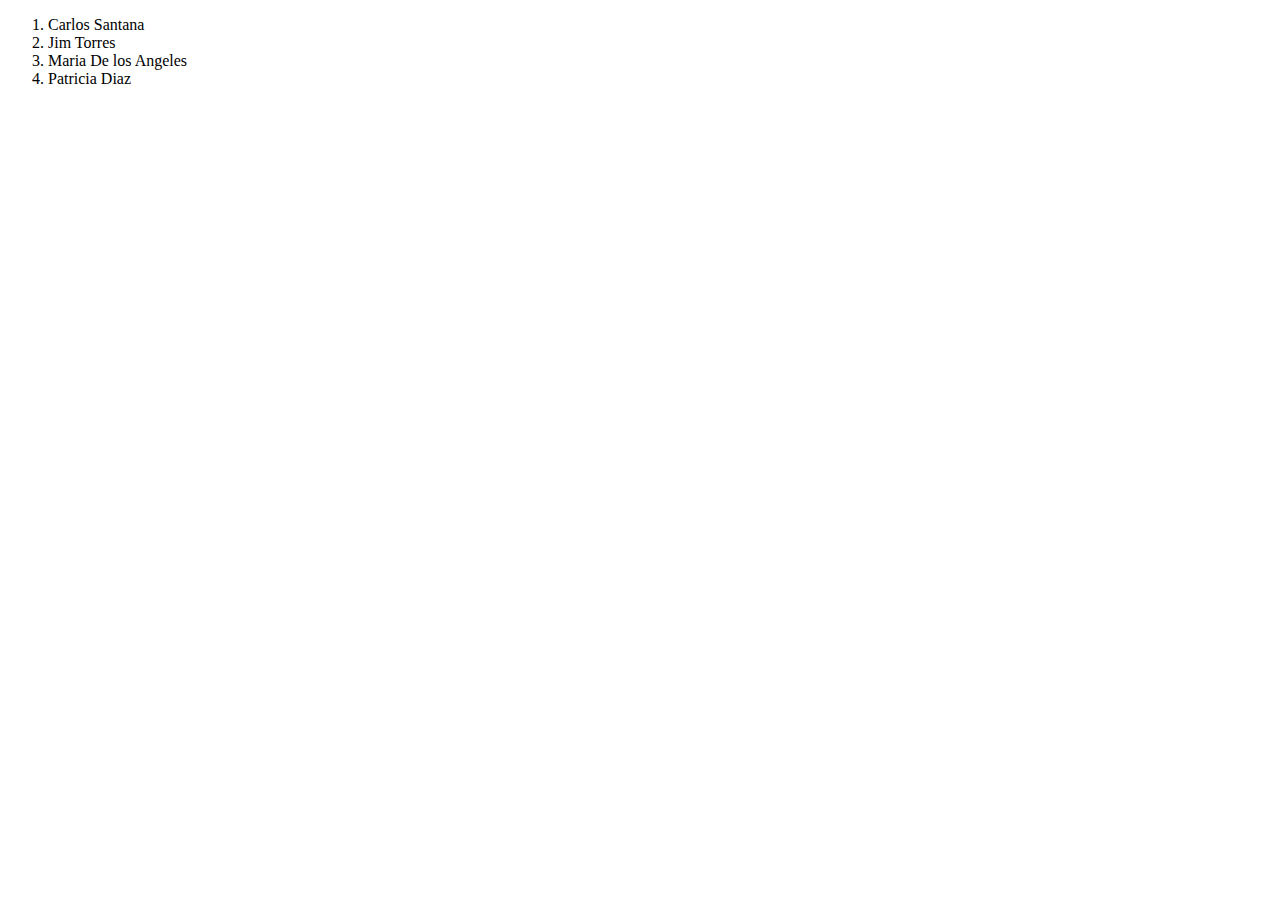
<file: clase_13/index.html>
<!DOCTYPE html>
<html lang="en">
<head>
    <meta charset="UTF-8">
    <meta name="viewport" content="width=device-width, initial-scale=1.0">
    <title>Ejercicio JS uno</title>
</head>
<body>
    <div id="cardWrapper">

    </div>
    <script src="js/main.js"></script>
</body>
</html>
</file>
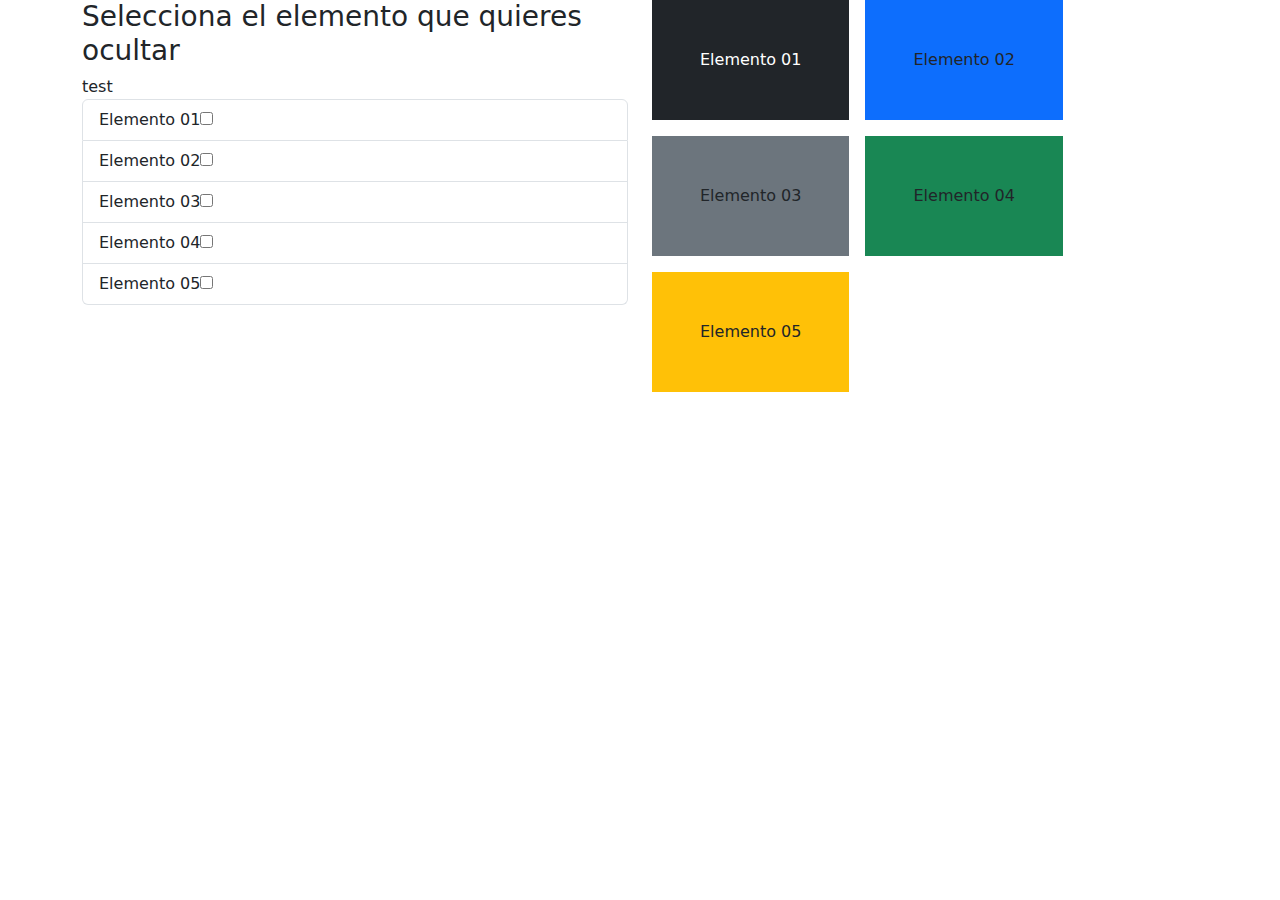
<file: clase_15/index.html>
<!DOCTYPE html>
<html lang="en">
  <head>
    <meta charset="UTF-8" />
    <meta name="viewport" content="width=device-width, initial-scale=1.0" />
    <title>Document</title>
    <link
      href="https://cdn.jsdelivr.net/npm/bootstrap@5.3.3/dist/css/bootstrap.min.css"
      rel="stylesheet"
      integrity="sha384-QWTKZyjpPEjISv5WaRU9OFeRpok6YctnYmDr5pNlyT2bRjXh0JMhjY6hW+ALEwIH"
      crossorigin="anonymous"
    />
  </head>
  <body>
    <div class="container">
      <div class="row">
        <div class="col-6">
          <h3>Selecciona el elemento que quieres ocultar</h3>
          <div
            id="test"
            class="test"
            data-source-url="some-url"
            data-custom-attribue="foo"
          >
            test
          </div>
          <ul class="list-group" data-target>
            <li class="list-group-item">
              <label for="">Elemento 01</label
              ><input
                class="control-checkbox"
                type="checkbox"
                data-id="some-id"
              />
            </li>
            <li class="list-group-item">
              <label for="">Elemento 02</label
              ><input class="control-checkbox" type="checkbox" />
            </li>
            <li class="list-group-item">
              <label for="">Elemento 03</label
              ><input class="control-checkbox" type="checkbox" />
            </li>
            <li class="list-group-item">
              <label for="">Elemento 04</label
              ><input class="control-checkbox" type="checkbox" />
            </li>
            <li class="list-group-item">
              <label for="">Elemento 05</label
              ><input class="control-checkbox" type="checkbox" />
            </li>
          </ul>
        </div>
        <div class="col-6">
          <div class="d-flex gap-3 flex-wrap">
            <div
              class="target-element p-5 d-flex justify-content-center align-items-center bg-dark text-white"
            >
              Elemento 01
            </div>
            <div
              class="target-element p-5 d-flex justify-content-center align-items-center bg-primary"
            >
              Elemento 02
            </div>
            <div
              class="target-element p-5 d-flex justify-content-center align-items-center bg-secondary"
            >
              Elemento 03
            </div>
            <div
              class="target-element p-5 d-flex justify-content-center align-items-center bg-success"
            >
              Elemento 04
            </div>
            <div
              class="target-element p-5 d-flex justify-content-center align-items-center bg-warning"
            >
              Elemento 05
            </div>
          </div>
        </div>
      </div>
    </div>

    <script
      src="https://cdn.jsdelivr.net/npm/bootstrap@5.3.3/dist/js/bootstrap.bundle.min.js"
      integrity="sha384-YvpcrYf0tY3lHB60NNkmXc5s9fDVZLESaAA55NDzOxhy9GkcIdslK1eN7N6jIeHz"
      crossorigin="anonymous"
    ></script>
    <script src="js/eventListener.js"></script>
  </body>
</html>
</file>
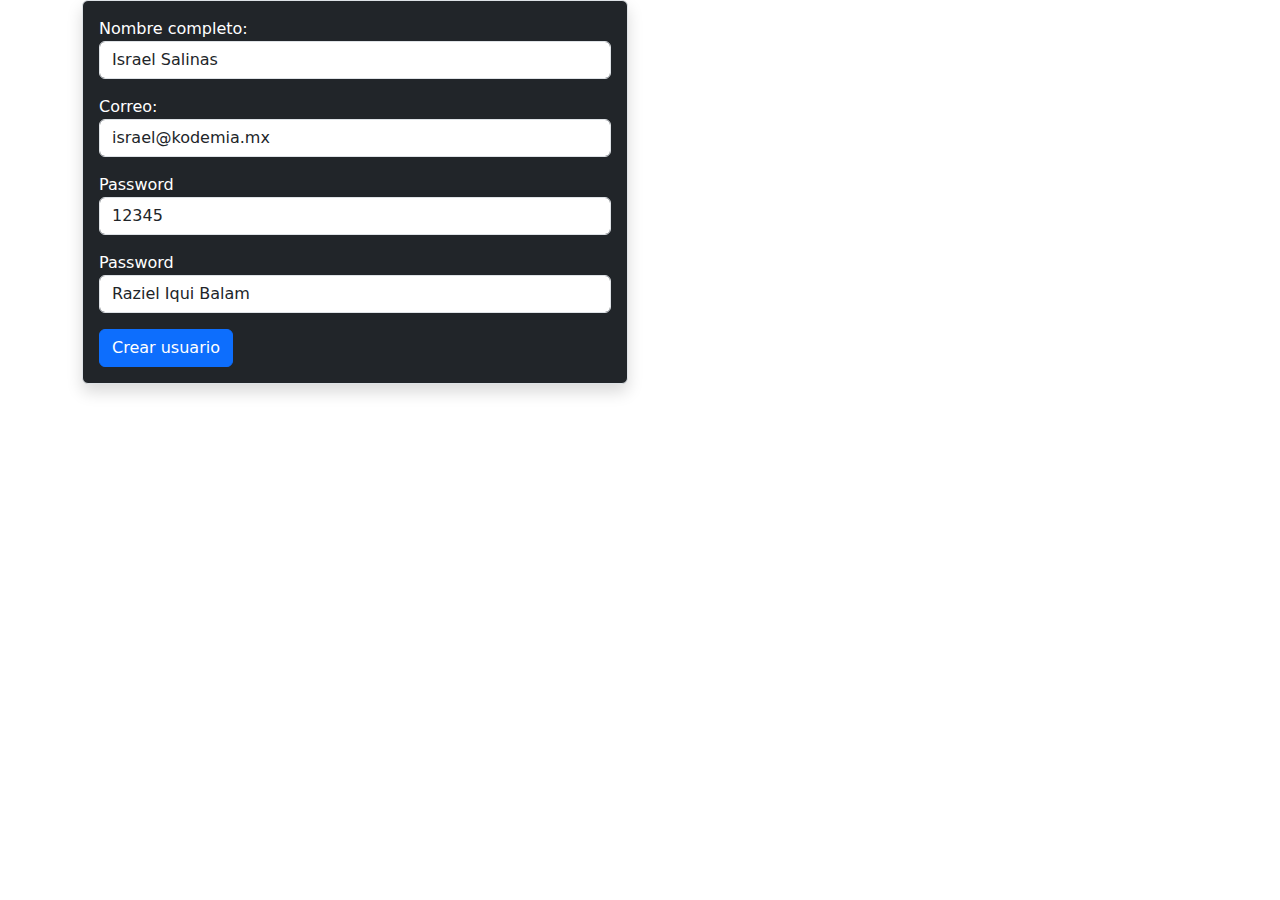
<file: clase_16/index.html>
<!DOCTYPE html>
<html lang="en">
  <head>
    <meta charset="UTF-8" />
    <meta name="viewport" content="width=device-width, initial-scale=1.0" />
    <title>Document</title>
    <link
      href="https://cdn.jsdelivr.net/npm/bootstrap@5.3.3/dist/css/bootstrap.min.css"
      rel="stylesheet"
      integrity="sha384-QWTKZyjpPEjISv5WaRU9OFeRpok6YctnYmDr5pNlyT2bRjXh0JMhjY6hW+ALEwIH"
      crossorigin="anonymous"
    />
  </head>
  <body>
    <div class="container">
      <div class="row">
        <div class="col-12 col-md-6">
          <form
            id="person-form"
            action=""
            class="bg-dark text-white border rounded shadow p-3"
          >
            <div class="form-group mb-3">
              <label for="">Nombre completo:</label>
              <input
                type="text"
                class="form-control"
                value="Israel Salinas"
                name="fullname"
              />
            </div>
            <div class="form-group mb-3">
              <label for="">Correo:</label>
              <input
                type="text"
                class="form-control"
                value="israel@kodemia.mx"
                name="email"
              />
            </div>
            <div class="form-group mb-3">
              <label for="">Password</label>
              <input
                type="text"
                class="form-control"
                value="12345"
                name="password"
              />
            </div>
            <div class="form-group mb-3">
              <label for="">Password</label>
              <input
                type="text"
                class="form-control"
                value="Raziel Iqui Balam"
                name="nickname"
              />
            </div>
            <button id="create-person" class="btn btn-primary">
              Crear usuario
            </button>
          </form>
        </div>
        <div class="col-12 col-md-6">
          <ul id="persons-list" class="list-group"></ul>
        </div>
      </div>
    </div>

    <script src="js/main.js"></script>
  </body>
</html>
</file>
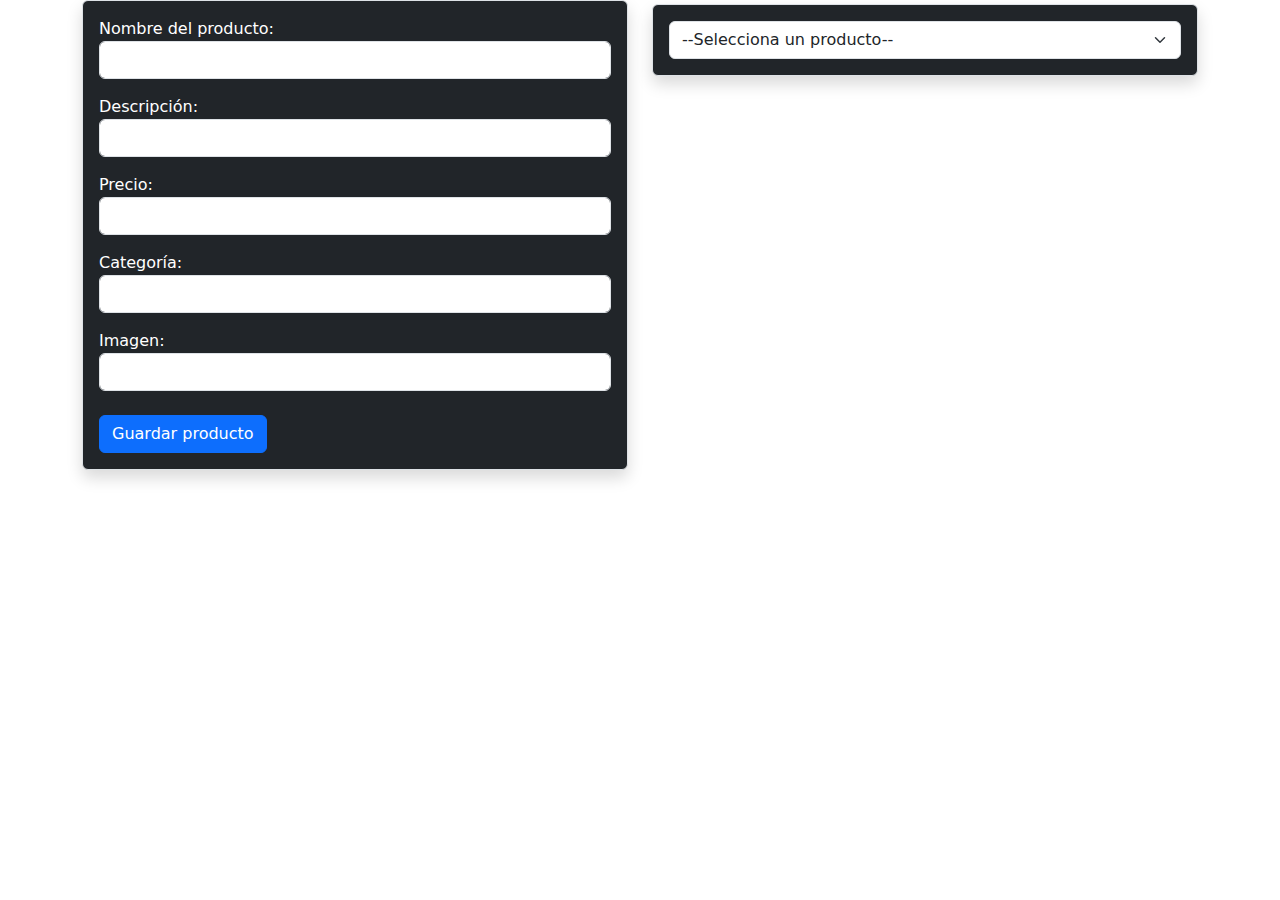
<file: clase_17/index.html>
<!DOCTYPE html>
<html lang="en">
<head>
    <meta charset="UTF-8">
    <meta name="viewport" content="width=device-width, initial-scale=1.0">
    <title>Document</title>
    <link
      href="https://cdn.jsdelivr.net/npm/bootstrap@5.3.3/dist/css/bootstrap.min.css"
      rel="stylesheet"
      integrity="sha384-QWTKZyjpPEjISv5WaRU9OFeRpok6YctnYmDr5pNlyT2bRjXh0JMhjY6hW+ALEwIH"
      crossorigin="anonymous"
    />
    <link rel="stylesheet" href="./css/styles.css">
</head>
<body>
    <div class="container">
        <div class="row">
          <div class="col-12 col-md-6">
            <form
              id="product-form"
              action=""
              class="bg-dark text-white border rounded shadow p-3"
            >
              <div class="form-group mb-3">
                <label for="">Nombre del producto:</label>
                <input
                  type="text"
                  class="form-control"
                  value=""
                  name="producto"
                />
              </div>
              <div class="form-group mb-3">
                <label for="">Descripción:</label>
                <input
                  type="text"
                  class="form-control"
                  value=""
                  name="descripcion"
                />
              </div>
              <div class="form-group mb-3">
                <label for="">Precio:</label>
                <input
                  type="text"
                  class="form-control"
                  value=""
                  name="precio"
                />
              </div>
              <div class="form-group mb-3">
                <label for="">Categoría:</label>
                <input
                  type="text"
                  class="form-control"
                  value=""
                  name="categoria"
                />
              </div>
              <div class="form-group mb-3">
                <label for="">Imagen:</label>
                <input
                  type="text"
                  class="form-control"
                  value=""
                  name="imagen"
                />
              </div>
              <button id="safe-product" class="btn btn-primary mt-2">
                Guardar producto
              </button>
            </form>
          </div>
          <div class="col-12 col-md-6">
            <div class="bg-dark text-white border rounded shadow p-3 mt-1 d-flex justify-content-center">
                <select class="form-select" id="filtroProductos">
                    <option value="">--Selecciona un producto--</option>
                </select>
            </div>
            <div id="products-area" class="col-12 col-md-6"></div>
          </div>
        </div>
    </div>
    <script
      src="https://cdn.jsdelivr.net/npm/bootstrap@5.3.3/dist/js/bootstrap.bundle.min.js"
      integrity="sha384-YvpcrYf0tY3lHB60NNkmXc5s9fDVZLESaAA55NDzOxhy9GkcIdslK1eN7N6jIeHz"
      crossorigin="anonymous"
    ></script>
    <script src="js/main.js"></script>
</body>
</html>
</file>
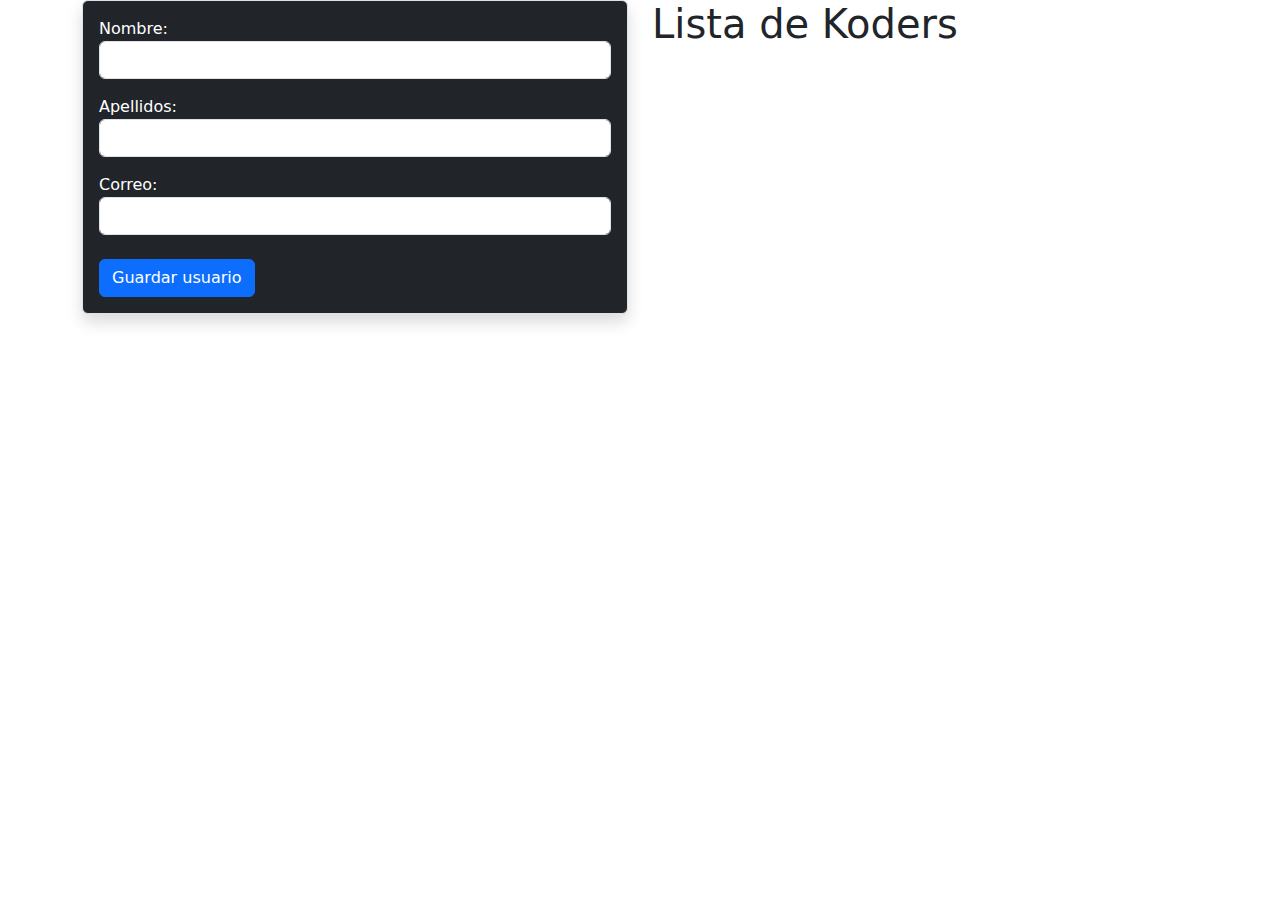
<file: clase_18/index.html>
<!DOCTYPE html>
<html lang="en">
<head>
    <meta charset="UTF-8">
    <meta name="viewport" content="width=device-width, initial-scale=1.0">
    <title>Document</title>
    <link
      href="https://cdn.jsdelivr.net/npm/bootstrap@5.3.3/dist/css/bootstrap.min.css"
      rel="stylesheet"
      integrity="sha384-QWTKZyjpPEjISv5WaRU9OFeRpok6YctnYmDr5pNlyT2bRjXh0JMhjY6hW+ALEwIH"
      crossorigin="anonymous"
    />
</head>
<body>
    <div class="container">
        <div class="row">
          <div class="col-12 col-md-6">
            <form
              id="user-form"
              action=""
              class="bg-dark text-white border rounded shadow p-3"
            >
              <div class="form-group mb-3">
                <label for="">Nombre:</label>
                <input
                  type="text"
                  class="form-control"
                  value=""
                  name="nombre"
                />
              </div>
              <div class="form-group mb-3">
                <label for="">Apellidos:</label>
                <input
                  type="text"
                  class="form-control"
                  value=""
                  name="apellido"
                />
              </div>
              <div class="form-group mb-3">
                <label for="">Correo:</label>
                <input
                  type="text"
                  class="form-control"
                  value=""
                  name="correo"
                />
                </div>
                <button id="safe-user" class="btn btn-primary mt-2">
                    Guardar usuario
                  </button>
                </form>
            </div>
            <div class="col-12 col-md-6">
                <h1 class="Koders">Lista de Koders</h1>
                <div id="usersSpace">

                </div>
            </div>
        </div>
    </div>
    <script
      src="https://cdn.jsdelivr.net/npm/bootstrap@5.3.3/dist/js/bootstrap.bundle.min.js"
      integrity="sha384-YvpcrYf0tY3lHB60NNkmXc5s9fDVZLESaAA55NDzOxhy9GkcIdslK1eN7N6jIeHz"
      crossorigin="anonymous"
    ></script>
    <script src="./js/main.js"></script>
</body>
</html>
</file>
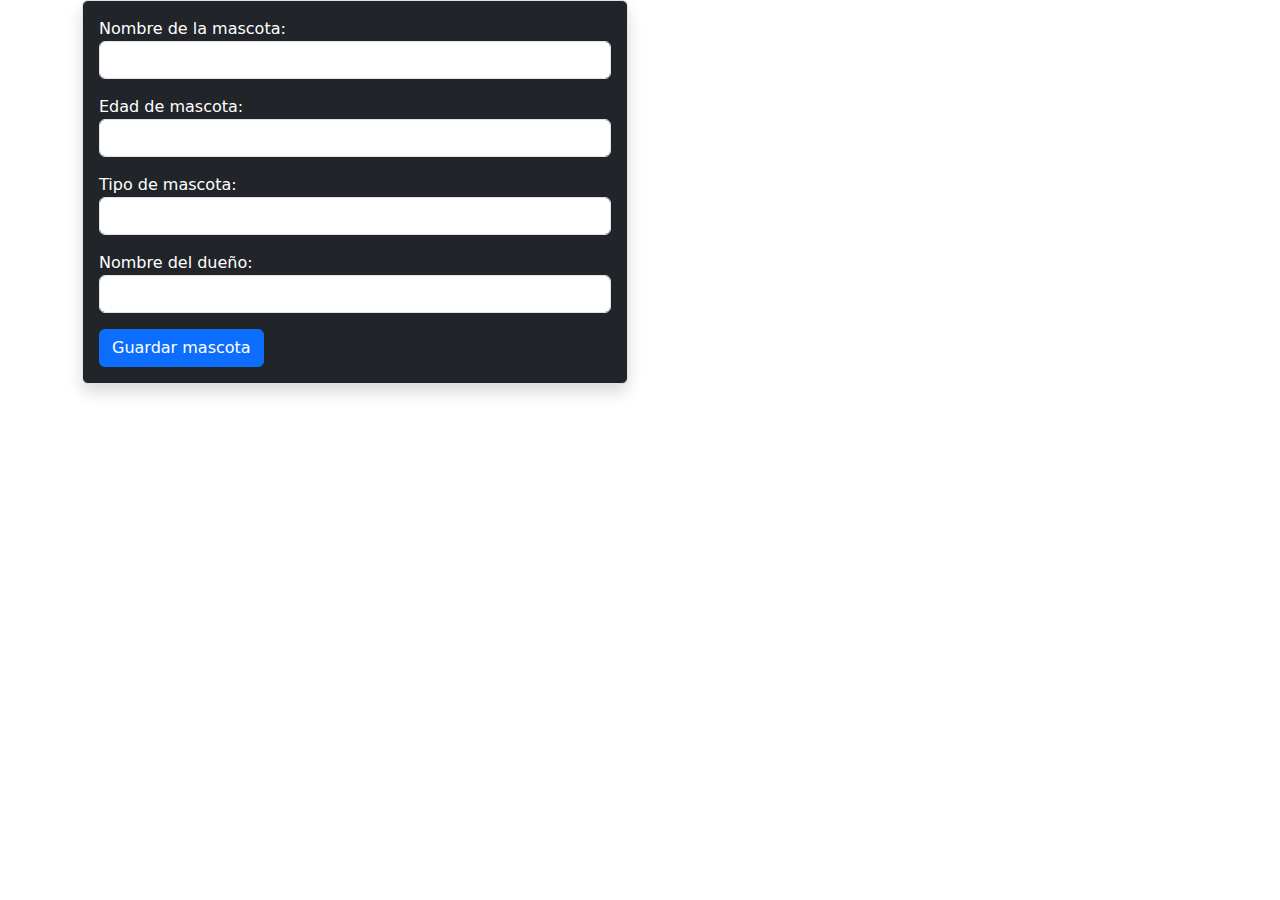
<file: clase_19/index.html>
<!DOCTYPE html>
<html lang="en">
<head>
    <meta charset="UTF-8">
    <meta name="viewport" content="width=device-width, initial-scale=1.0">
    <title>Crud del registro de perros en una veterinaria</title>
    <link
      href="https://cdn.jsdelivr.net/npm/bootstrap@5.3.3/dist/css/bootstrap.min.css"
      rel="stylesheet"
      integrity="sha384-QWTKZyjpPEjISv5WaRU9OFeRpok6YctnYmDr5pNlyT2bRjXh0JMhjY6hW+ALEwIH"
      crossorigin="anonymous"
    />
</head>
<body>
    <div id="edit-pet-modal" class="modal" tabindex="-1">
        <div class="modal-dialog">
          <div class="modal-content">
            <div class="modal-header">
              <h5 class="modal-title">Editar info de mascota:</h5>
              <button
                type="button"
                class="btn-close"
                data-bs-dismiss="modal"
                aria-label="Close"
              ></button>
            </div>
            <div class="modal-body">
                <form
                id="edit-pet-form"
                action=""
                class="bg-dark text-white border rounded shadow p-3">
                <div class="form-group mb-3">
                    <label for="">Nombre de la mascota:</label>
                    <input
                    id ="edit-petname"
                    type="text"
                    class="form-control"
                    value=""
                    name="petname"/>
                </div>
                <div class="form-group mb-3">
                    <label for="">Edad de mascota:</label>
                    <input
                    id ="edit-petage"
                    type="text"
                    class="form-control"
                    value=""
                    name="petage"
                    />
                </div>
                <div class="form-group mb-3">
                    <label for="">Tipo de mascota:</label>
                    <input
                    id ="edit-pettype"
                    type="text"
                    class="form-control"
                    value=""
                    name="petType"
                    />
                </div>
                <div class="form-group mb-3">
                    <label for="">Nombre del dueño:</label>
                    <input
                    id ="edit-petowner"
                    type="text"
                    class="form-control"
                    value=""
                    name="petOwner"
                    />
                </div>
                </form>
            </div>
            <div class="modal-footer">
              <button
                type="button"
                class="btn btn-secondary"
                data-bs-dismiss="modal"
              >
                Cerrar
              </button>
              <button id="save-changes-btn" type="button" class="btn btn-primary">
                Guardar cambios
              </button>
            </div>
          </div>
        </div>
    </div>
    <div class="container">
        <div class="row">
            <div class="col-12 col-md-6">
                <form
                id="pet-form"
                action=""
                class="bg-dark text-white border rounded shadow p-3">
                <div class="form-group mb-3">
                    <label for="">Nombre de la mascota:</label>
                    <input
                    type="text"
                    class="form-control"
                    value=""
                    name="petname"/>
                </div>
                <div class="form-group mb-3">
                    <label for="">Edad de mascota:</label>
                    <input
                    type="text"
                    class="form-control"
                    value=""
                    name="petage"
                    />
                </div>
                <div class="form-group mb-3">
                    <label for="">Tipo de mascota:</label>
                    <input
                    type="text"
                    class="form-control"
                    value=""
                    name="petType"
                    />
                </div>
                <div class="form-group mb-3">
                    <label for="">Nombre del dueño:</label>
                    <input
                    type="text"
                    class="form-control"
                    value=""
                    name="petOwner"
                    />
                </div>
                <button id="create-pet" class="btn btn-primary">
                    Guardar mascota
                </button>
                </form>
            </div>
            <div class="col-12 col-md-6">
                <ul id="pet-list" class="list-group"></ul>
            </div>
        </div>
    </div>
    <script
      src="https://cdn.jsdelivr.net/npm/bootstrap@5.3.3/dist/js/bootstrap.bundle.min.js"
      integrity="sha384-YvpcrYf0tY3lHB60NNkmXc5s9fDVZLESaAA55NDzOxhy9GkcIdslK1eN7N6jIeHz"
      crossorigin="anonymous"
    ></script>
    <script src="js/main.js" type="module"></script>
</body>
</html>
</file>
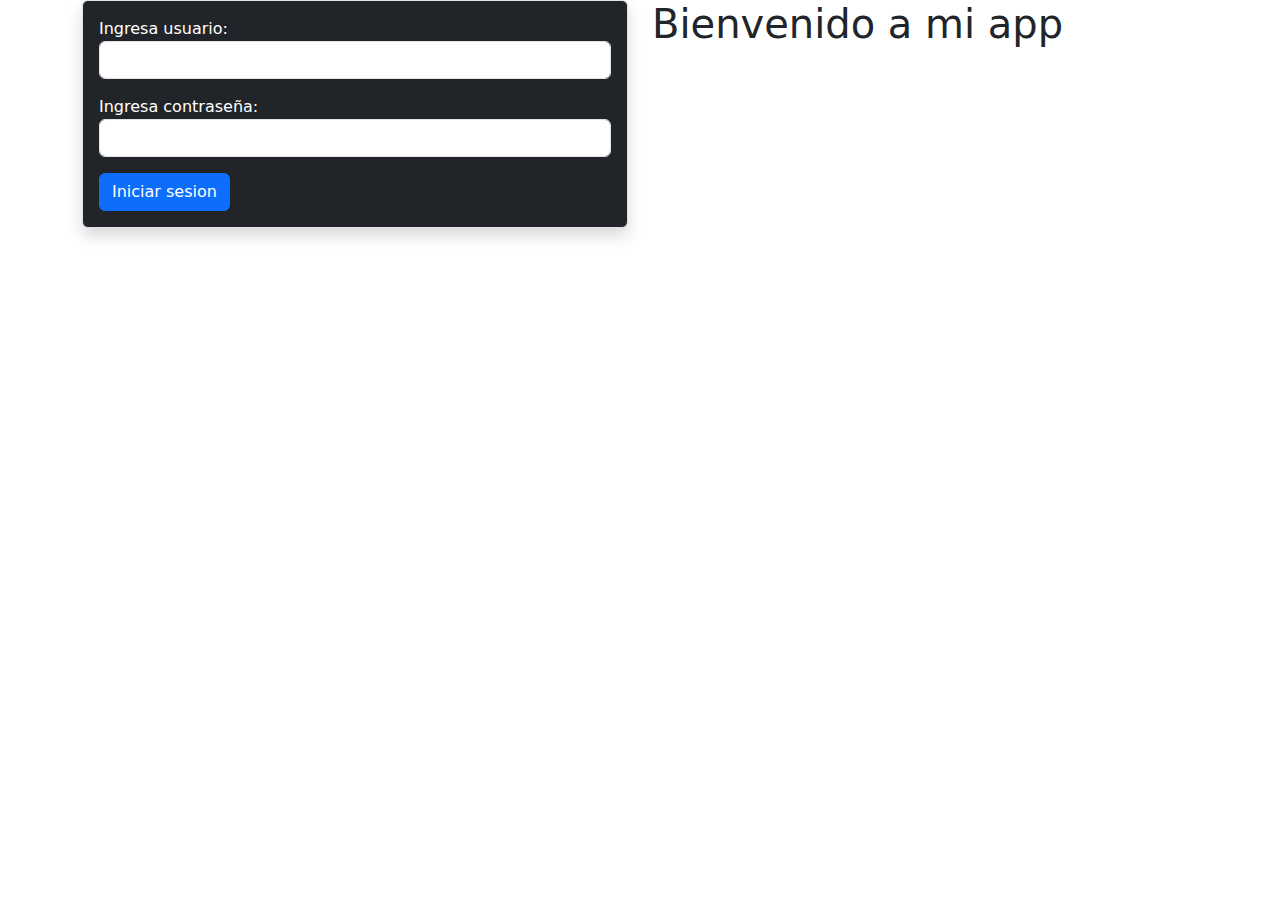
<file: clase_20/index.html>
<!DOCTYPE html>
<html lang="en">
<head>
    <meta charset="UTF-8">
    <meta name="viewport" content="width=device-width, initial-scale=1.0">
    <title>Document</title>
    <link
      href="https://cdn.jsdelivr.net/npm/bootstrap@5.3.3/dist/css/bootstrap.min.css"
      rel="stylesheet"
      integrity="sha384-QWTKZyjpPEjISv5WaRU9OFeRpok6YctnYmDr5pNlyT2bRjXh0JMhjY6hW+ALEwIH"
      crossorigin="anonymous"
    />
</head>
<body>
    <div class="container">
        <div class="row">
            <div class="col-12 col-md-6">
                <form
                id="login-form"
                action=""
                class="bg-dark text-white border rounded shadow p-3">
                <div class="form-group mb-3">
                    <label for="">Ingresa usuario:</label>
                    <input
                    id="ingresoUsuario"
                    type="text"
                    class="form-control"
                    value=""
                    name="username"/>
                </div>
                <div class="form-group mb-3">
                    <label for="">Ingresa contraseña:</label>
                    <input
                    id="ingresoContraseña"
                    type="text"
                    class="form-control"
                    value=""
                    name="password"
                    />
                </div>
                <button id="login" class="btn btn-primary">
                    Iniciar sesion
                </button>
                </form>
            </div>
            <div class="col-12 col-md-6">
                <h1 id="bienvenida">Bienvenido a mi app</h1>
            </div>
        </div>
    </div>
    <script
      src="https://cdn.jsdelivr.net/npm/bootstrap@5.3.3/dist/js/bootstrap.bundle.min.js"
      integrity="sha384-YvpcrYf0tY3lHB60NNkmXc5s9fDVZLESaAA55NDzOxhy9GkcIdslK1eN7N6jIeHz"
      crossorigin="anonymous"
    ></script>
    <script src="js/main.js" type="module"></script>
</body>
</html>
</file>
<file: clase_17/css/styles.css>
.blog-card img {
  height: 200px;
  width: 100%;
  -o-object-fit: cover;
     object-fit: cover;
}/*# sourceMappingURL=styles.css.map */
</file>
